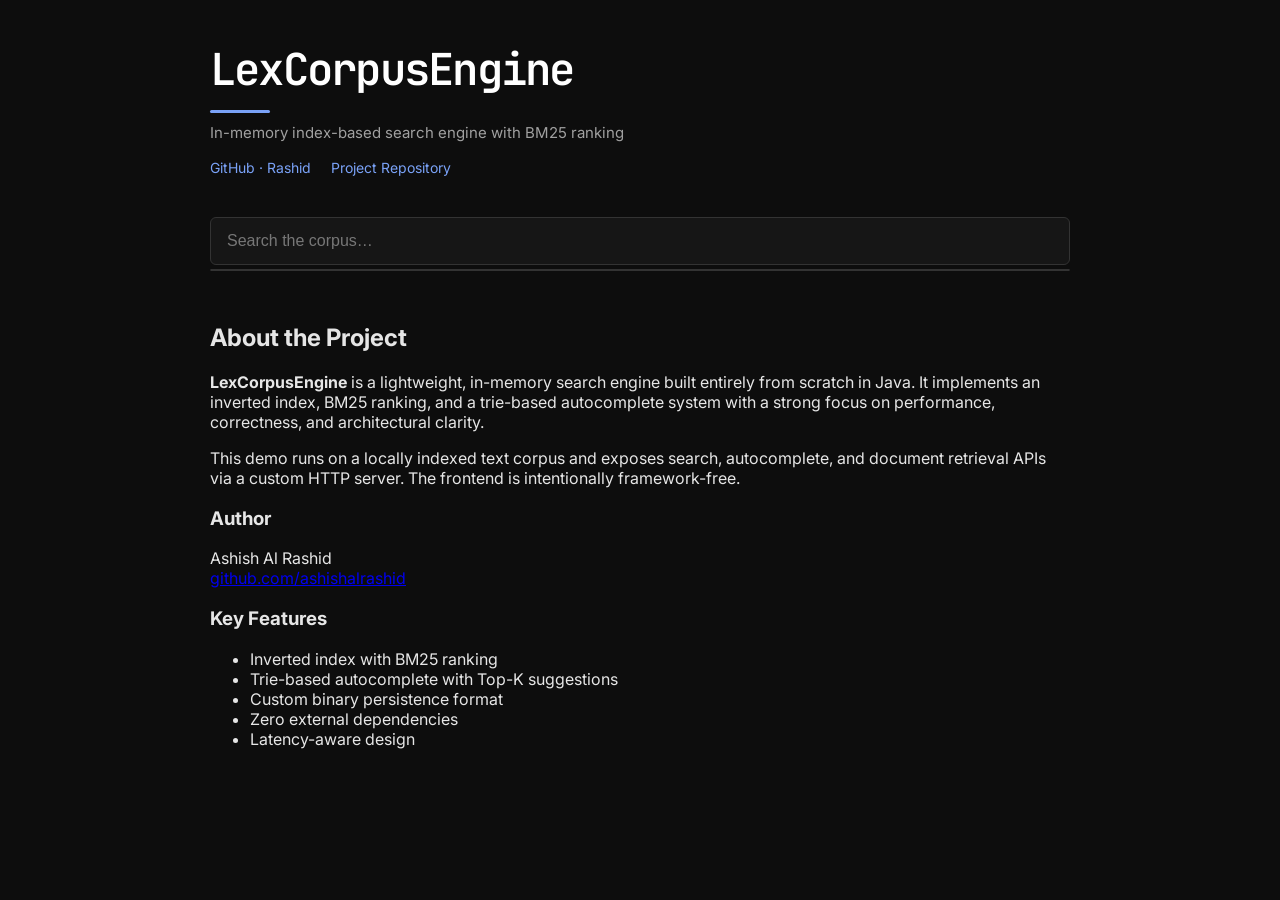
<file: index.html>
<!DOCTYPE html>
<html lang="en">
<head>
    <meta charset="UTF-8" />
    <title>LexCorpusEngine Demo</title>

    <!-- Fonts -->
    <link rel="preconnect" href="https://fonts.googleapis.com">
    <link rel="preconnect" href="https://fonts.gstatic.com" crossorigin>
    <link href="https://fonts.googleapis.com/css2?family=Inter:wght@300;400;600&family=JetBrains+Mono:wght@600&display=swap" rel="stylesheet">


    <link rel="stylesheet" href="style.css" />
</head>
<body>

<div class="page">

    <!-- Header -->
    <header class="header">
        <h1>LexCorpusEngine</h1>
        <p class="tagline">In-memory index-based search engine with BM25 ranking</p>

        <div class="links">
            <a href="https://github.com/ashishalrashid" target="_blank">
                GitHub · Rashid
            </a>
            <a href="https://github.com/ashishalrashid/LexCorpusEngine---Index-Based-Search-Engine" target="_blank">
                Project Repository
            </a>
        </div>
    </header>



    <!-- Search -->
    <section class="search-section">
        <input
            id="searchInput"
            type="text"
            placeholder="Search the corpus…"
            autocomplete="off"
        />
        <div id="autocomplete" class="autocomplete"></div>
        <div id="latency" class="latency"></div>
    </section>

    <!-- Results -->
    <section id="results" class="results"></section>

        <!-- Home / About -->
    <section id="homeInfo" class="home-info">
        <h2>About the Project</h2>

        <p>
            <strong>LexCorpusEngine</strong> is a lightweight, in-memory search engine
            built entirely from scratch in Java. It implements an inverted index,
            BM25 ranking, and a trie-based autocomplete system with a strong focus on
            performance, correctness, and architectural clarity.
        </p>

        <p>
            This demo runs on a locally indexed text corpus and exposes search,
            autocomplete, and document retrieval APIs via a custom HTTP server.
            The frontend is intentionally framework-free.
        </p>

        <h3>Author</h3>
        <p>
            Ashish Al Rashid<br/>
            <a href="https://github.com/ashishalrashid" target="_blank">
                github.com/ashishalrashid
            </a>
        </p>

        <h3>Key Features</h3>
        <ul>
            <li>Inverted index with BM25 ranking</li>
            <li>Trie-based autocomplete with Top-K suggestions</li>
            <li>Custom binary persistence format</li>
            <li>Zero external dependencies</li>
            <li>Latency-aware design</li>
        </ul>
    </section>
</div>

<!-- Document Viewer -->
<div id="docViewer" class="doc-viewer">
    <div class="doc-header">
        <button id="closeDoc">✕ Close</button>
    </div>
    <div id="docText" class="doc-text"></div>
</div>

<script src="app.js"></script>
</body>
</html>
</file>
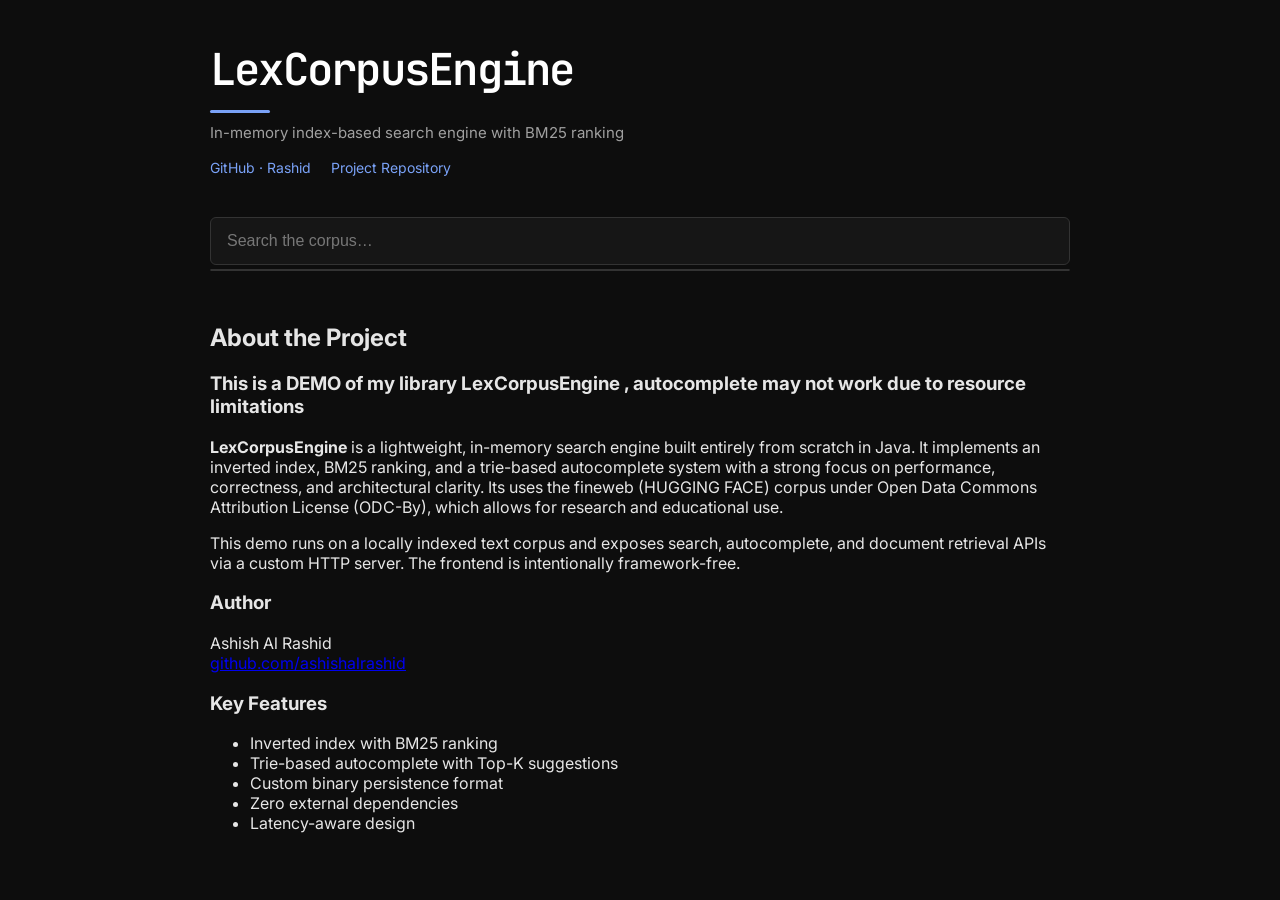
<file: frontend/static/index.html>
<!DOCTYPE html>
<html lang="en">
<head>
    <meta charset="UTF-8" />
    <title>LexCorpusEngine Demo</title>

    <!-- Fonts -->
    <link rel="preconnect" href="https://fonts.googleapis.com">
    <link rel="preconnect" href="https://fonts.gstatic.com" crossorigin>
    <link href="https://fonts.googleapis.com/css2?family=Inter:wght@300;400;600&family=JetBrains+Mono:wght@600&display=swap" rel="stylesheet">


    <link rel="stylesheet" href="style.css" />
</head>
<body>

<div class="page">

    <!-- Header -->
    <header class="header">
        <h1>LexCorpusEngine</h1>
        <p class="tagline">In-memory index-based search engine with BM25 ranking</p>

        <div class="links">
            <a href="https://github.com/ashishalrashid" target="_blank">
                GitHub · Rashid
            </a>
            <a href="https://github.com/ashishalrashid/LexCorpusEngine---Index-Based-Search-Engine" target="_blank">
                Project Repository
            </a>
        </div>
    </header>



    <!-- Search -->
    <section class="search-section">
        <input
            id="searchInput"
            type="text"
            placeholder="Search the corpus…"
            autocomplete="off"
        />
        <div id="autocomplete" class="autocomplete"></div>
        <div id="latency" class="latency"></div>
    </section>

    <!-- Results -->
    <section id="results" class="results"></section>

        <!-- Home / About -->
    <section id="homeInfo" class="home-info">
        <h2>About the Project</h2>
        <h3>This is a DEMO of my library LexCorpusEngine , autocomplete may not work due to resource limitations </h3>

        <p>
            <strong>LexCorpusEngine</strong> is a lightweight, in-memory search engine
            built entirely from scratch in Java. It implements an inverted index,
            BM25 ranking, and a trie-based autocomplete system with a strong focus on
            performance, correctness, and architectural clarity. Its uses the fineweb (HUGGING FACE) corpus
            under Open Data Commons Attribution License (ODC-By), which allows for research and educational use.
        </p>

        <p>
            This demo runs on a locally indexed text corpus and exposes search,
            autocomplete, and document retrieval APIs via a custom HTTP server.
            The frontend is intentionally framework-free.
        </p>

        <h3>Author</h3>
        <p>
            Ashish Al Rashid<br/>
            <a href="https://github.com/ashishalrashid" target="_blank">
                github.com/ashishalrashid
            </a>
        </p>

        <h3>Key Features</h3>
        <ul>
            <li>Inverted index with BM25 ranking</li>
            <li>Trie-based autocomplete with Top-K suggestions</li>
            <li>Custom binary persistence format</li>
            <li>Zero external dependencies</li>
            <li>Latency-aware design</li>
        </ul>
    </section>
</div>

<!-- Document Viewer -->
<div id="docViewer" class="doc-viewer">
    <div class="doc-header">
        <button id="closeDoc">✕ Close</button>
    </div>
    <div id="docText" class="doc-text"></div>
</div>

<script src="app.js"></script>
</body>
</html>
</file>
<file: style.css>
/* =========================
   Global / Reset
   ========================= */

* {
    box-sizing: border-box;
}

html, body {
    height: 100%;
}

body {
    margin: 0;
    font-family: "Inter", system-ui, -apple-system, BlinkMacSystemFont, sans-serif;
    background: #0d0d0d;
    color: #e6e6e6;
}

/* =========================
   Page Container
   ========================= */

.page {
    min-height: 100vh;          /* Full viewport height */
    max-width: 900px;
    margin: 0 auto;
    padding: 40px 20px;

    display: flex;
    flex-direction: column;
}

/* =========================
   Header
   ========================= */

.header h1 {
    margin: 0;
    font-family: "JetBrains Mono", monospace;
    font-size: 44px;          /* bigger */
    font-weight: 600;
    letter-spacing: -0.04em;
    color: #ffffff;
}
.header h1::after {
    content: "";
    display: block;
    width: 60px;
    height: 3px;
    background: #7aa2f7;
    margin-top: 12px;
    border-radius: 2px;
}


.tagline {
    margin-top: 10px;
    font-size: 15px;
    color: #a0a0a0;
    max-width: 700px;
}


.links {
    margin-top: 14px;
}

.links a {
    color: #7aa2f7;
    text-decoration: none;
    margin-right: 16px;
    font-size: 14px;
}

.links a:hover {
    text-decoration: underline;
}

/* =========================
   Search Section
   ========================= */

.search-section {
    margin-top: 40px;
    position: relative;
}

#searchInput {
    width: 100%;
    padding: 14px 16px;
    font-size: 16px;

    background: #161616;
    color: #ffffff;

    border: 1px solid #333;
    border-radius: 6px;
    outline: none;
}

#searchInput::placeholder {
    color: #777;
}

#searchInput:focus {
    border-color: #7aa2f7;
}

/* =========================
   Latency
   ========================= */

.latency {
    margin-top: 8px;
    font-size: 13px;
    color: #888;
}

/* =========================
   Autocomplete
   ========================= */

.autocomplete {
    position: absolute;
    top: 52px;
    width: 100%;

    background: #161616;
    border: 1px solid #333;
    border-radius: 6px;

    z-index: 1000;
}

.autocomplete div {
    padding: 10px 14px;
    cursor: pointer;
    font-size: 14px;
    color: #e6e6e6;
}

.autocomplete div:hover {
    background: #222;
}

/* =========================
   Search Results
   ========================= */

.results {
    margin-top: 30px;
}

.result {
    padding: 14px 0;
    border-bottom: 1px solid #222;
    cursor: pointer;
}

.result:last-child {
    border-bottom: none;
}

.result-title {
    font-weight: 600;
    font-size: 15px;
    margin-bottom: 6px;
    color: #ffffff;
}

.result-preview {
    font-size: 14px;
    line-height: 1.5;
    color: #aaaaaa;
}

/* =========================
   Document Viewer Overlay
   ========================= */

.doc-viewer {
    display: none;

    position: fixed;
    inset: 0;
    z-index: 2000;

    background: #0d0d0d;
    overflow-y: auto;
    padding: 30px;
}

/* =========================
   Document Header
   ========================= */

.doc-header {
    max-width: 900px;
    margin: 0 auto 20px auto;
}

#closeDoc {
    background: none;
    border: 1px solid #444;
    color: #dddddd;
    padding: 6px 12px;
    cursor: pointer;
    border-radius: 4px;
    font-size: 13px;
}

#closeDoc:hover {
    background: #222;
}

/* =========================
   Document Text
   ========================= */

.doc-text {
    max-width: 900px;
    margin: 0 auto;

    font-size: 15px;
    line-height: 1.7;
    color: #e6e6e6;
}

.doc-text p {
    margin: 0 0 14px 0;
}

/* =========================
   Optional: Selection
   ========================= */

::selection {
    background: #7aa2f7;
    color: #000;
}
</file>
<file: frontend/static/style.css>
/* =========================
   Global / Reset
   ========================= */

* {
    box-sizing: border-box;
}

html, body {
    height: 100%;
}

body {
    margin: 0;
    font-family: "Inter", system-ui, -apple-system, BlinkMacSystemFont, sans-serif;
    background: #0d0d0d;
    color: #e6e6e6;
}

/* =========================
   Page Container
   ========================= */

.page {
    min-height: 100vh;          /* Full viewport height */
    max-width: 900px;
    margin: 0 auto;
    padding: 40px 20px;

    display: flex;
    flex-direction: column;
}

/* =========================
   Header
   ========================= */

.header h1 {
    margin: 0;
    font-family: "JetBrains Mono", monospace;
    font-size: 44px;          /* bigger */
    font-weight: 600;
    letter-spacing: -0.04em;
    color: #ffffff;
}
.header h1::after {
    content: "";
    display: block;
    width: 60px;
    height: 3px;
    background: #7aa2f7;
    margin-top: 12px;
    border-radius: 2px;
}


.tagline {
    margin-top: 10px;
    font-size: 15px;
    color: #a0a0a0;
    max-width: 700px;
}


.links {
    margin-top: 14px;
}

.links a {
    color: #7aa2f7;
    text-decoration: none;
    margin-right: 16px;
    font-size: 14px;
}

.links a:hover {
    text-decoration: underline;
}

/* =========================
   Search Section
   ========================= */

.search-section {
    margin-top: 40px;
    position: relative;
}

#searchInput {
    width: 100%;
    padding: 14px 16px;
    font-size: 16px;

    background: #161616;
    color: #ffffff;

    border: 1px solid #333;
    border-radius: 6px;
    outline: none;
}

#searchInput::placeholder {
    color: #777;
}

#searchInput:focus {
    border-color: #7aa2f7;
}

/* =========================
   Latency
   ========================= */

.latency {
    margin-top: 8px;
    font-size: 13px;
    color: #888;
}

/* =========================
   Autocomplete
   ========================= */

.autocomplete {
    position: absolute;
    top: 52px;
    width: 100%;

    background: #161616;
    border: 1px solid #333;
    border-radius: 6px;

    z-index: 1000;
}

.autocomplete div {
    padding: 10px 14px;
    cursor: pointer;
    font-size: 14px;
    color: #e6e6e6;
}

.autocomplete div:hover {
    background: #222;
}

/* =========================
   Search Results
   ========================= */

.results {
    margin-top: 30px;
}

.result {
    padding: 14px 0;
    border-bottom: 1px solid #222;
    cursor: pointer;
}

.result:last-child {
    border-bottom: none;
}

.result-title {
    font-weight: 600;
    font-size: 15px;
    margin-bottom: 6px;
    color: #ffffff;
}

.result-preview {
    font-size: 14px;
    line-height: 1.5;
    color: #aaaaaa;
}

/* =========================
   Document Viewer Overlay
   ========================= */

.doc-viewer {
    display: none;

    position: fixed;
    inset: 0;
    z-index: 2000;

    background: #0d0d0d;
    overflow-y: auto;
    padding: 30px;
}

/* =========================
   Document Header
   ========================= */

.doc-header {
    max-width: 900px;
    margin: 0 auto 20px auto;
}

#closeDoc {
    background: none;
    border: 1px solid #444;
    color: #dddddd;
    padding: 6px 12px;
    cursor: pointer;
    border-radius: 4px;
    font-size: 13px;
}

#closeDoc:hover {
    background: #222;
}

/* =========================
   Document Text
   ========================= */

.doc-text {
    max-width: 900px;
    margin: 0 auto;

    font-size: 15px;
    line-height: 1.7;
    color: #e6e6e6;
}

.doc-text p {
    margin: 0 0 14px 0;
}

/* =========================
   Optional: Selection
   ========================= */

::selection {
    background: #7aa2f7;
    color: #000;
}
</file>
